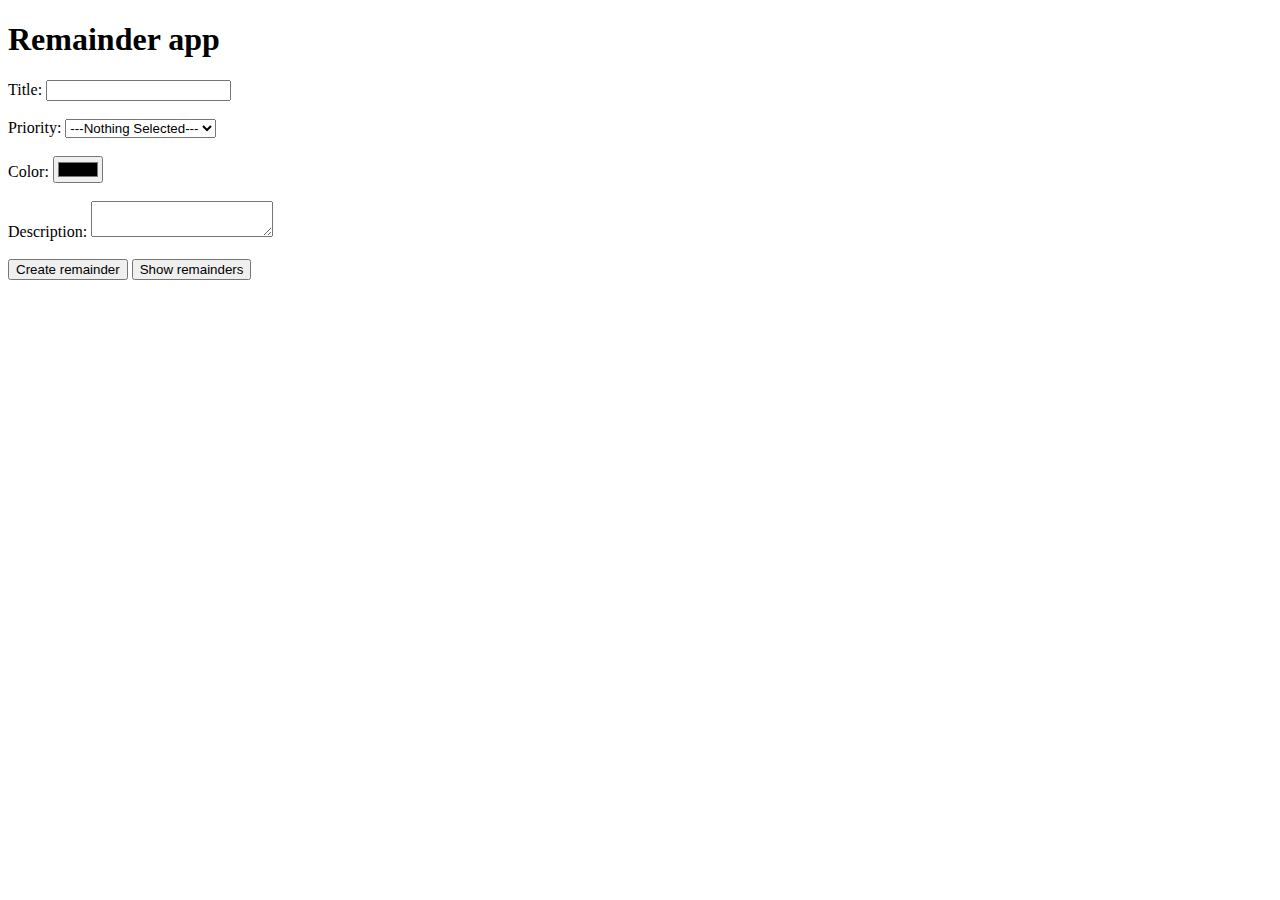
<file: Homework2/index.html>
<!DOCTYPE html>
<html lang="en">
<head>
    <meta charset="UTF-8">
    <meta http-equiv="X-UA-Compatible" content="IE=edge">
    <meta name="viewport" content="width=device-width, initial-scale=1.0">
    <title>Document</title>
</head>
<body>
    <h1>Remainder app</h1>
    <label for="title">Title:</label>
    <input type="text" id="title"/>
    <br/>
    <br/>
    <label for="priority">Priority:</label>
    <select id="priority">
        <option value="">---Nothing Selected---</option>
        <option value="High">High</option>
        <option value="Medium">Medium</option>
        <option value="Low">Low</option>
    </select>
    <br/>
    <br/>
    <label for="color">Color:</label>
    <input type="color" id="color"/>
    <br/>
    <br/>
    <label for="description">Description:</label>
    <textarea id="description"></textarea>
    <br/>
    <br/>
    <button id="createRemainderButton">Create remainder</button>
    <button id="showRemainderButton">Show remainders</button>
    <div id="result"></div>


    <script src="reminderApp.js"></script>
</body>
</html>
</file>
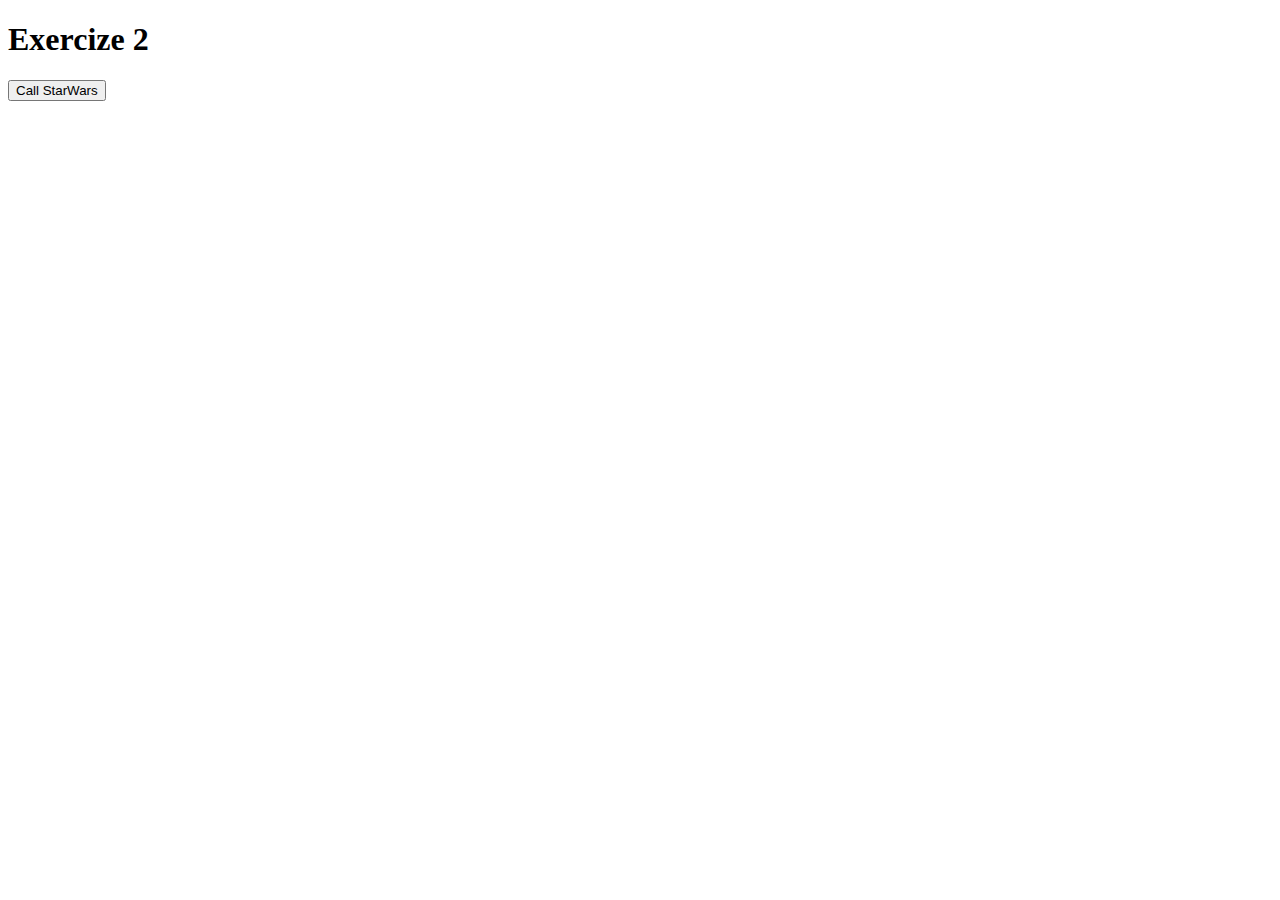
<file: Homework3/index.html>
<!DOCTYPE html>
<html lang="en">
<head>
    <meta charset="UTF-8">
    <meta http-equiv="X-UA-Compatible" content="IE=edge">
    <meta name="viewport" content="width=device-width, initial-scale=1.0">
    <title>Homework 3-AJAX</title>
</head>
<body>
    <h1>Exercize 2</h1>
    <div id="result">
        <h1></h1>
        <div id="table"></div>
    </div>
    <button id="callBtn">Call StarWars</button>
    <script src="https://ajax.googleapis.com/ajax/libs/jquery/3.6.3/jquery.min.js"></script>
    <script src="exercise2.js"></script>
</body>
</html>
</file>
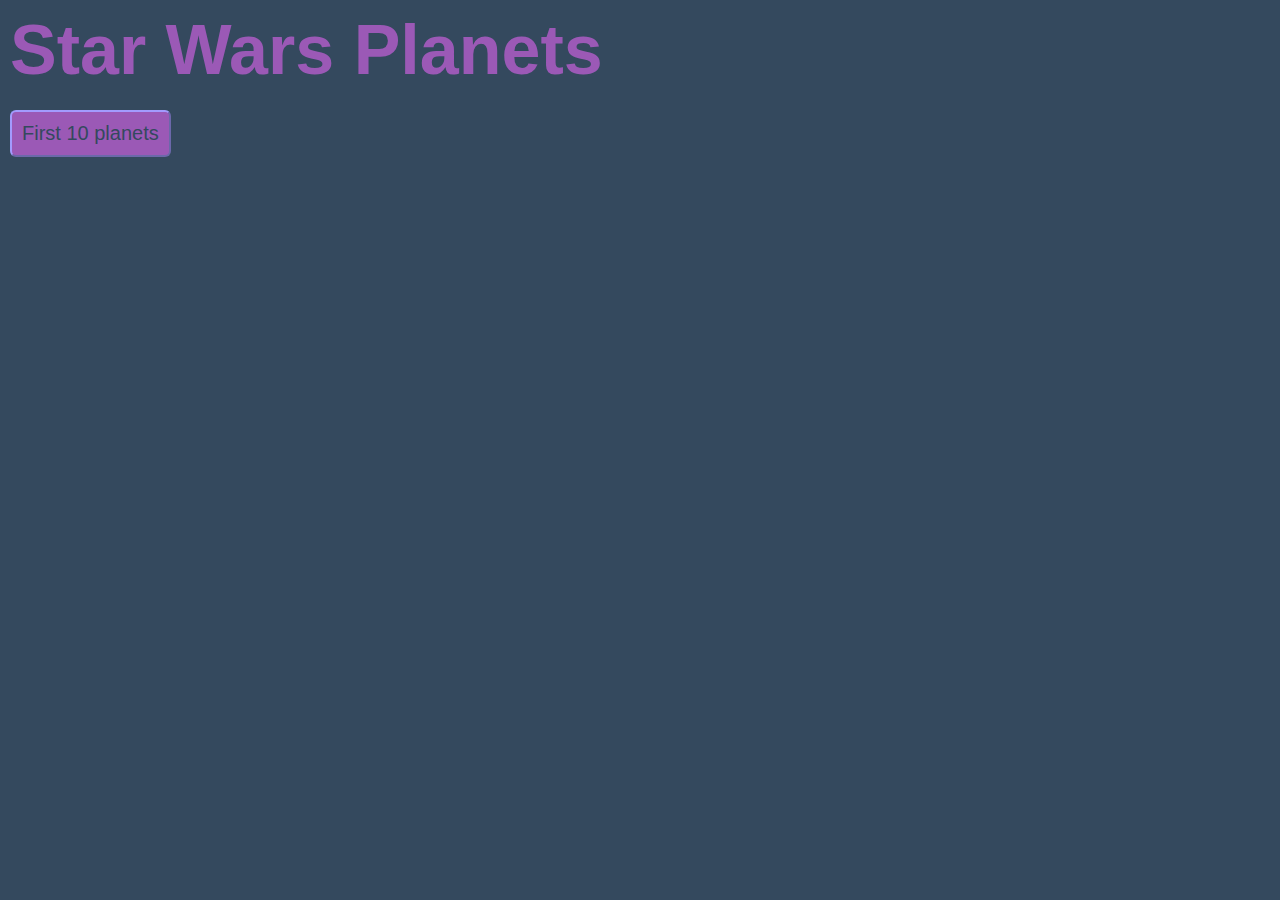
<file: Homework4/index.html>
<!DOCTYPE html>
<html lang="en">
<head>
    <meta charset="UTF-8">
    <meta http-equiv="X-UA-Compatible" content="IE=edge">
    <meta name="viewport" content="width=device-width, initial-scale=1.0">
    <link rel="stylesheet" href="style.css">
    <title>Homework 4</title>
</head>
<body>
    <header>
        <h1>Star Wars Planets</h1>
    </header>
    <div>
        <button id="firstBtn">First 10 planets</button>
    </div>
    <div id="nextDiv"></div>
    <div id="result">
        <div id="table"></div>
    </div>
    
        
    


    <script src="planets.js"></script>
</body>
</html>
</file>
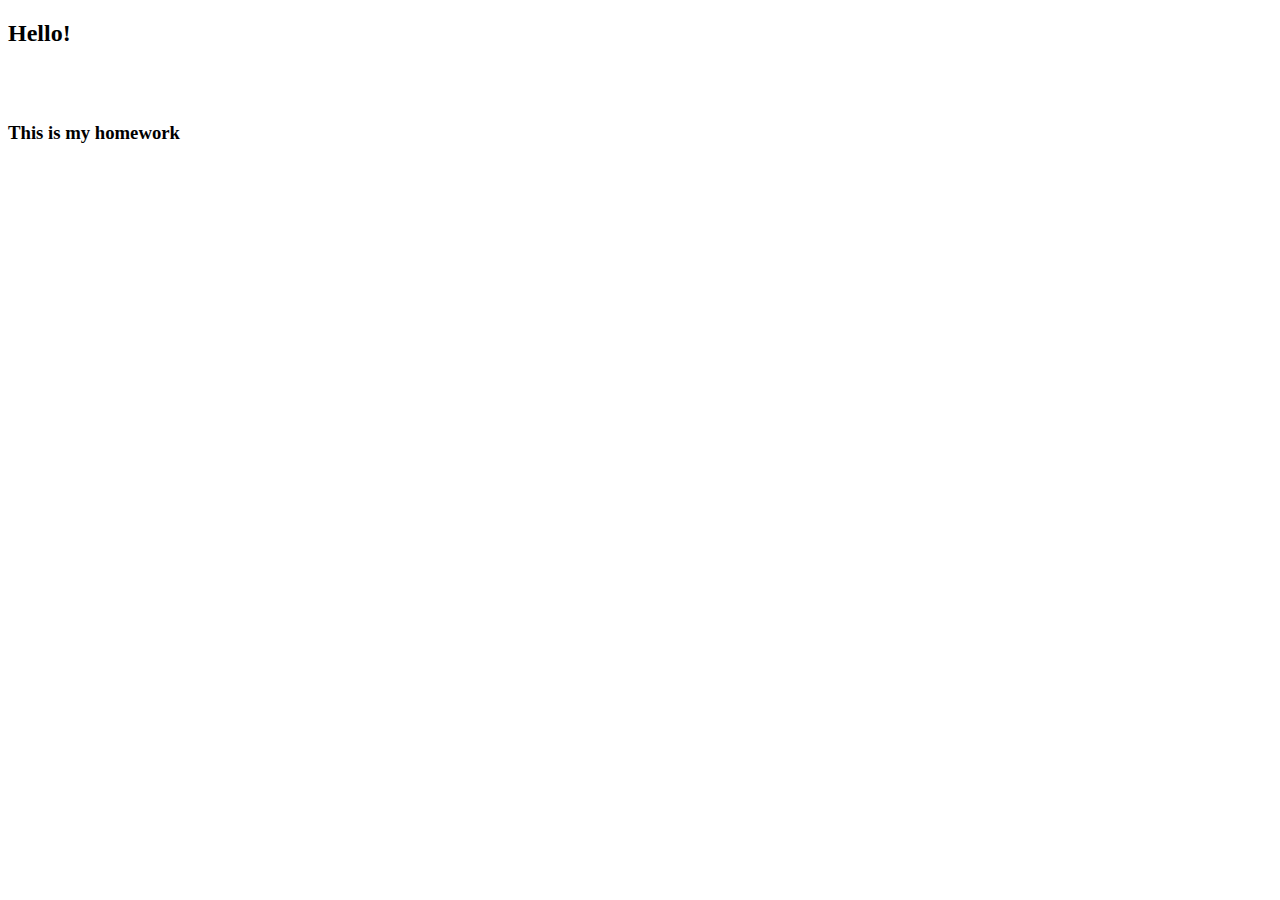
<file: Homework5/index.html>
<!DOCTYPE html>
<html lang="en">
<head>
    <meta charset="UTF-8">
    <meta http-equiv="X-UA-Compatible" content="IE=edge">
    <meta name="viewport" content="width=device-width, initial-scale=1.0">
    <title>Homework</title>
</head>
<body>
    <h2>Hello!</h2>
    <br/>
    <br/>
    <h3>This is my homework</h3>
    <script src="homework5.js"></script>
</body>
</html>
</file>
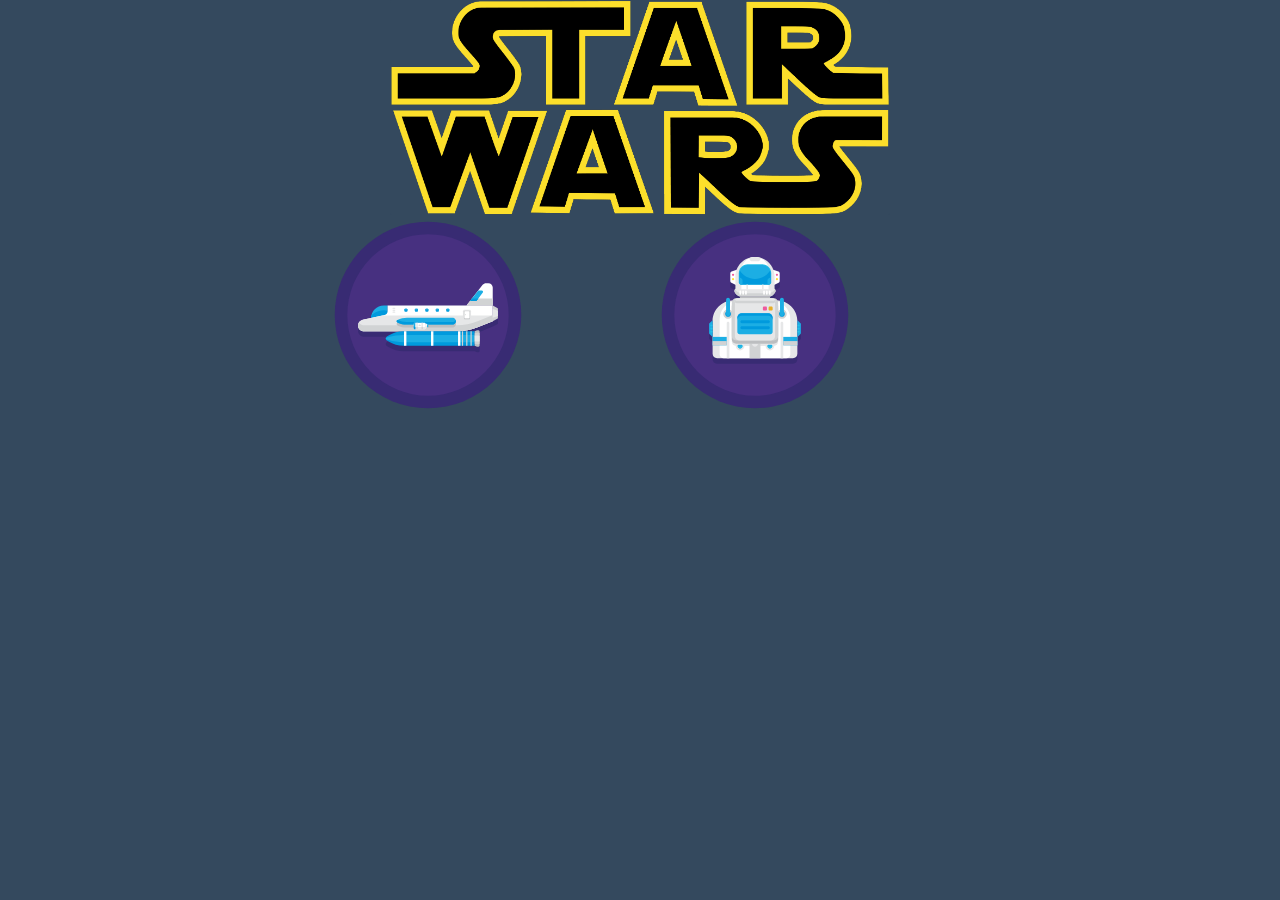
<file: Workshop/index.html>
<!DOCTYPE html>
<html lang="en">
<head>
    <meta charset="UTF-8">
    <meta http-equiv="X-UA-Compatible" content="IE=edge">
    <meta name="viewport" content="width=device-width, initial-scale=1.0">
    <script
      src="https://code.jquery.com/jquery-3.6.1.min.js"
      integrity="sha256-o88AwQnZB+VDvE9tvIXrMQaPlFFSUTR+nldQm1LuPXQ="
      crossorigin="anonymous"
    ></script>
    <!-- Bootstrap CSS -->
    <link
      rel="stylesheet"
      href="https://cdn.jsdelivr.net/npm/bootstrap@4.3.1/dist/css/bootstrap.min.css"
      integrity="sha384-ggOyR0iXCbMQv3Xipma34MD+dH/1fQ784/j6cY/iJTQUOhcWr7x9JvoRxT2MZw1T"
      crossorigin="anonymous"
    />
    <link rel="stylesheet" href="style.css">
    <title>Workshop</title>
</head>
<body>
    <header>
        <img src="img/logo.png" class="rounded mx-auto d-block logo" alt="logo">
    </header>
    
    <div class="row">
        <div class="col">
          
        </div>
        
            <div class="col">
                <img src="img/rocket.svg" class="rounded float-start rocket" id="rocket" alt="rocket">
            </div>
        
        <div class="col">
            <img src="img/cosmonaut.svg" class="rounded float-end cosmonaut" id="cosmonaut" alt="cosmonaut">
        </div>
        <div class="col">
            
          </div>
    </div>
    
    

    <script src="workshop.js"></script>
</body>
</html>
</file>
<file: Homework4/style.css>
:root {
    --color-dark: #34495e;
    --color-light: #ecf0f1;
    --color-primary: #9b59b6;
    --color-accent: #a29bfe;
}

*,
*::after,
*::before {
    margin: 0;
    padding: 0;
    box-sizing: border-box;
}

html {
    font-size: 62.5%;
    font-family: 'Lucida Sans', 'Lucida Sans Regular', 'Lucida Grande', 'Lucida Sans Unicode', Geneva, Verdana, sans-serif;
    background-color: var(--color-dark);
}

header {
    padding: 1rem;
    color: var(--color-primary);
    font-size: 3.5rem;
}

body {
    min-height: 100vh;
    display: flex;
    flex-direction: column;
}

#firstBtn {
    background-color: var(--color-primary);
    border-radius: 6px;
    color: var(--color-dark);
    padding: 1rem;
    margin: 1rem;
    font-size: 2rem;
    border-color: var(--color-accent);

}

.previousTenBtn,
.nextTenBtn {background-color: var(--color-primary);
    border-radius: 6px;
    color: var(--color-dark);
    padding: 1rem;
    margin: 1rem;
    font-size: 2rem;
    border-color: var(--color-accent);

}


table,
th,
td {
    border: 2px solid;
    border-color: var(--color-accent);
    /* padding: 1rem; */
    text-align: center;
    background-color: #9b59b6;
    color: var(--color-light);
    font-size: 2rem;
}
</file>
<file: Workshop/style.css>
:root {
    --color-dark: #34495e;
    --color-light: #ecf0f1;
    --color-primary: #9b59b6;
    --color-accent: #a29bfe;
}

*,
*::after,
*::before {
    margin: 0;
    padding: 0;
    box-sizing: border-box;
}

html {
    font-size: 62.5%;
    font-family: 'Lucida Sans', 'Lucida Sans Regular', 'Lucida Grande', 'Lucida Sans Unicode', Geneva, Verdana, sans-serif;
    
}
body {
    background-color: var(--color-dark);
}

.logo {
    width: 500px;
    object-position: center;
    background-color: #34495e;
}

.rocket {
    width: 200px;
    object-position: center;
}

.cosmonaut {
    width: 200px;
    align-items: center;
}

button {
    background-color: var(--color-dark);
    border-radius: 50%;
    border: none;

}

button:hover, button:active, button:visited {
    border: none;
}
</file>
